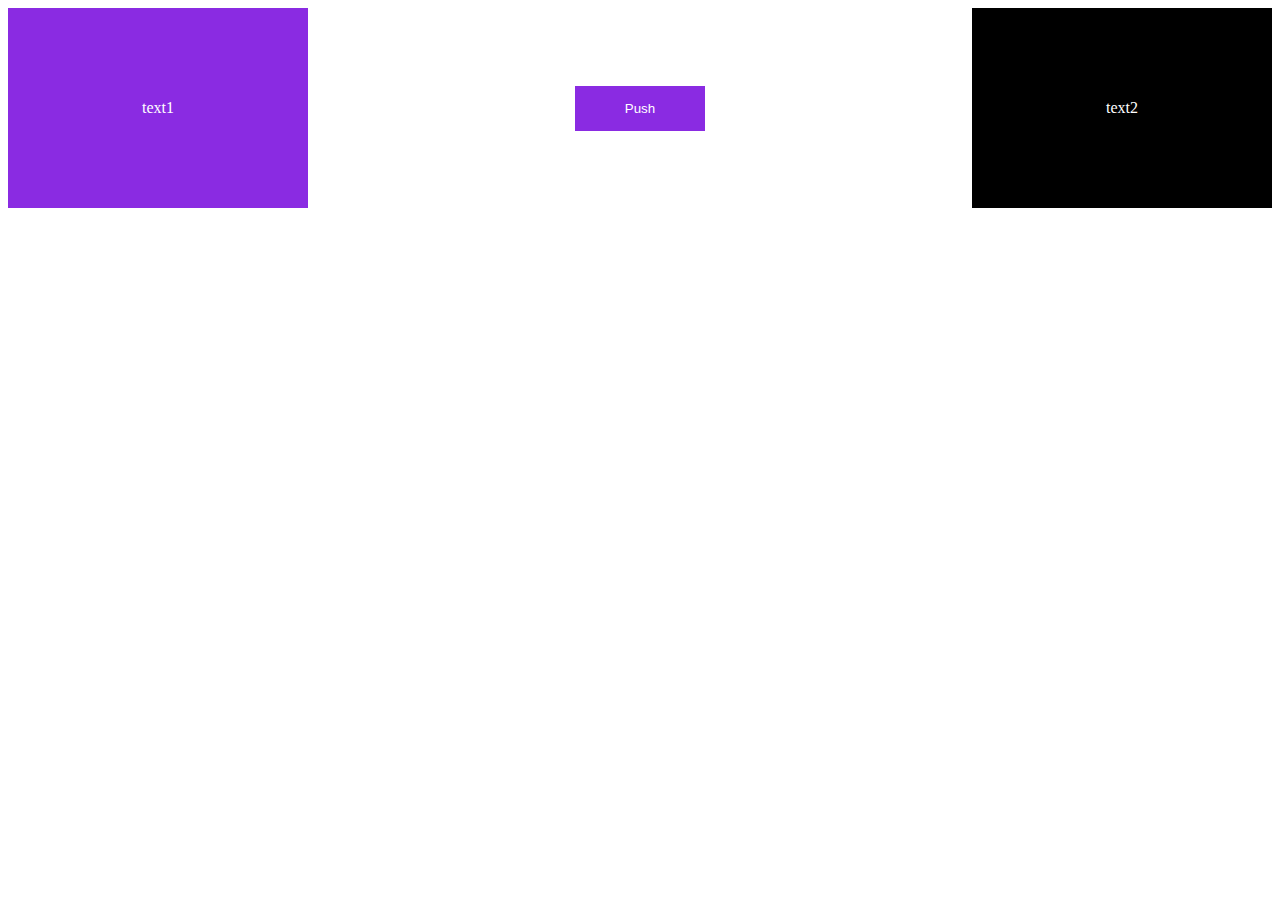
<file: 15-08/index.html>
<!DOCTYPE html>
<html lang="en">
<head>
    <meta charset="UTF-8">
    <meta name="viewport" content="width=device-width, initial-scale=1.0">
    <title>Document</title>
    <link rel="stylesheet" href="style.css">
</head>
<body>
    <div class="parent">
    <div class="one" id="one-div">text1</div>
    <button class="btn" id="btn-click">Push</button>
    <div class="two" id="two-div">text2</div>
</div>

    <script src="script.js"></script>
</body>
</html>
</file>
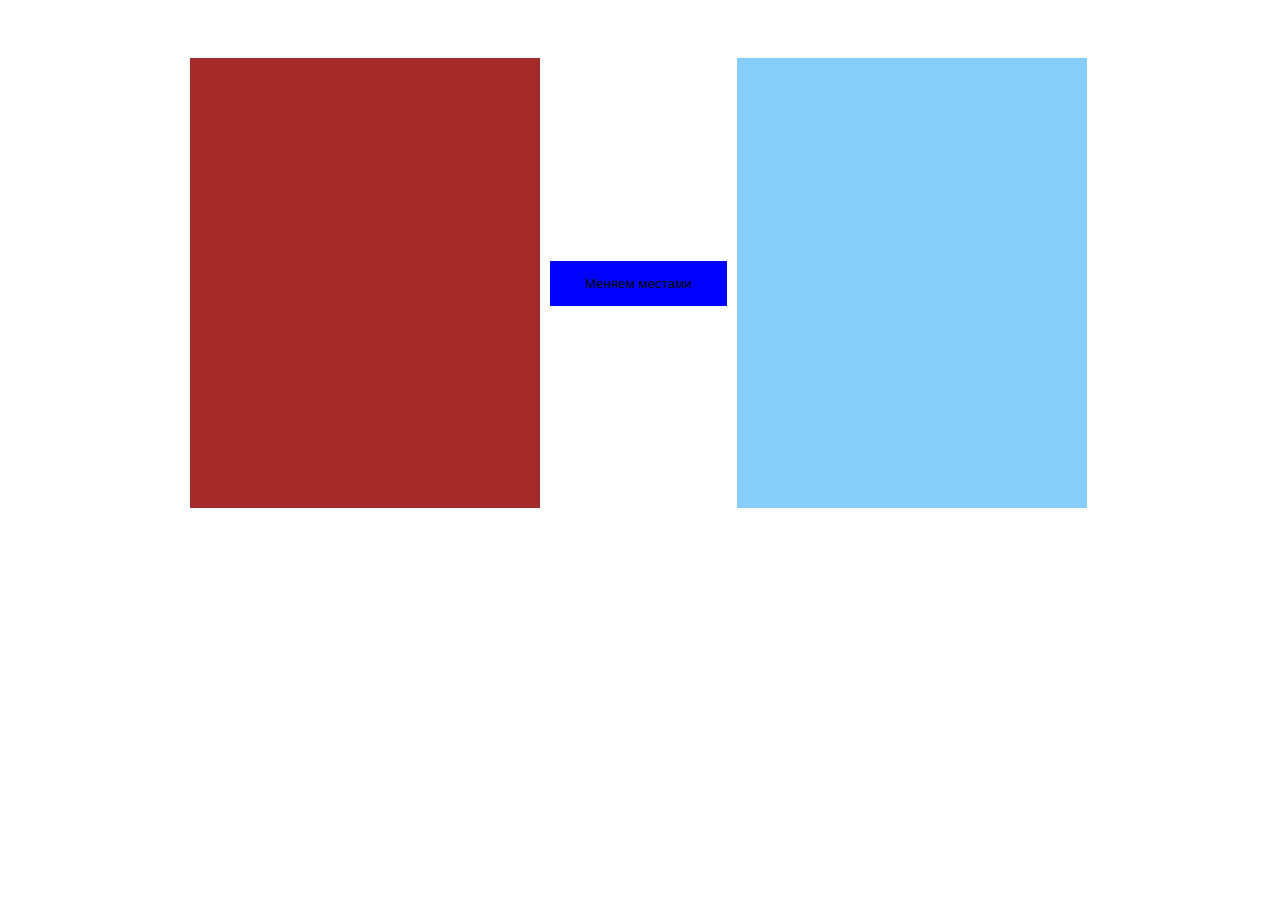
<file: 17-08/index.html>
<!DOCTYPE html>
<html lang="en">
<head>
    <meta charset="UTF-8">
    <meta name="viewport" content="width=device-width, initial-scale=1.0">
    <title>Document</title>
    <link rel="stylesheet" href="style.css">
</head>
<body>
<div class="container">
    <div class="box box1" id="box1"></div>
    <div class="button_box">
    <button class="btn" id="btn">Меняем местами</button>
</div>
<div class="box box2" id="box2"></div>
</div>

    <script src="script.js"></script>
</body>
</html>
</file>
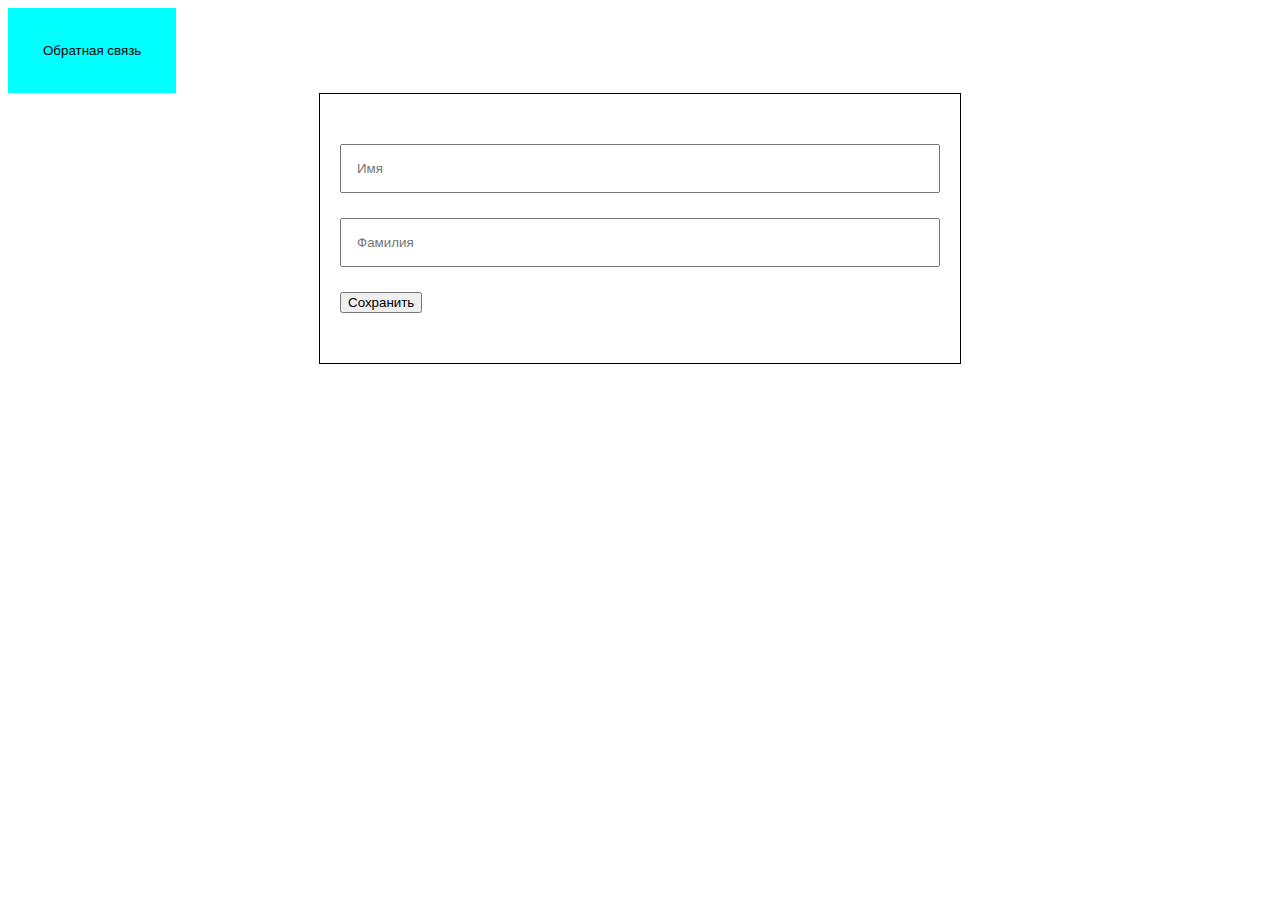
<file: 19-08/index.html>
<!DOCTYPE html>
<html lang="en">
<head>
    <meta charset="UTF-8">
    <meta name="viewport" content="width=device-width, initial-scale=1.0">
    <title>Document</title>
    <link rel="stylesheet" href="style.css">
</head>
<body>
    <button class="btn" id="btn">Обратная связь</button>

    <div class="form-container">
        <form>
            <div class="form-group">
                <input type="text" placeholder="Имя" >
            </div>
            <div class="form-group">
                <input type="text" placeholder="Фамилия">
            </div>
            <div class="form-button">
                <button type="submit" id="save-btn">Сохранить</button>
            </div>
        </form>
    </div>

    <script src="script.js"></script>
</body>
</html>
</file>
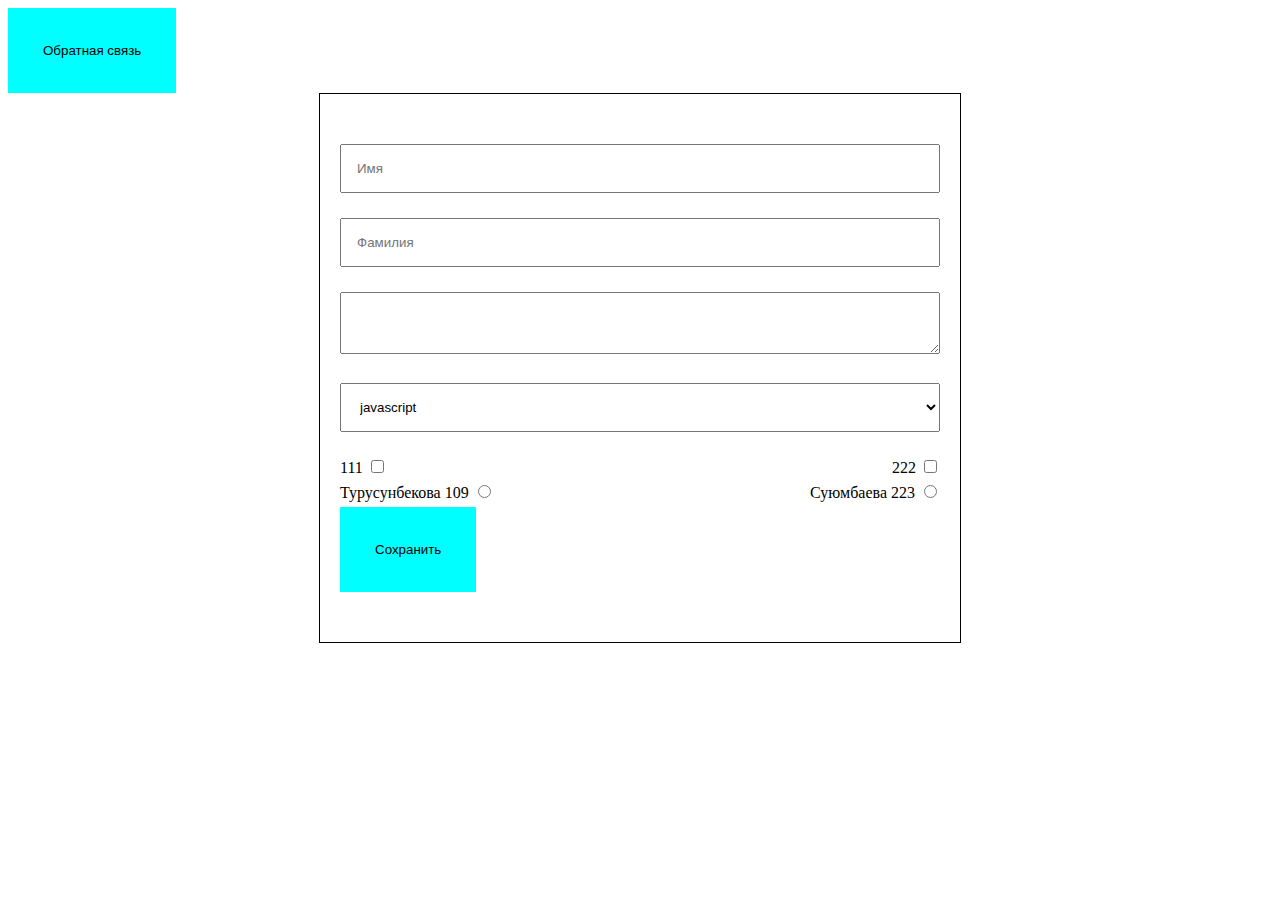
<file: 22-08/index.html>
<!DOCTYPE html>
<html lang="en">
<head>
    <meta charset="UTF-8">
    <meta name="viewport" content="width=device-width, initial-scale=1.0">
    <title>Document</title>
    <link rel="stylesheet" href="style.css">
</head>
<body>
    <button class="btn" id="btn">Обратная связь</button>

    <div class="form-container">
        <form action="javascript:void(0)">
            <div class="form-group">
                <input type="text" placeholder="Имя" name="name">
            </div>
            <div class="form-group">
                <input type="text" placeholder="Фамилия" name="surname">
            </div>
            <div class="form-group">
                <textarea name="msg"></textarea>
            </div>
            <div class="form-group">
                <select name="lang">
                    <option value="javascript">javascript</option>
                    <option value="java">java</option>
                    <option value="python">python</option>
                    
                </select>
            </div>

            <div class="form-group2">
                <label>111 <input type="checkbox" name="check"></label>
                <label>222 <input type="checkbox" name="check"></label>
            </div>
            <div class="form-group2">
                <label>Турусунбекова 109 <input type="radio" name="place" value="place1"></label>
                <label >Суюмбаева 223 <input type="radio" name="place" value="place2"></label>
            </div>
            <div class="form-button">
                <button type="submit" id="save-btn" class="btn">Сохранить</button>
            </div>
        </form>
    </div>

    <script src="script.js"></script>
</body>
</html>
</file>
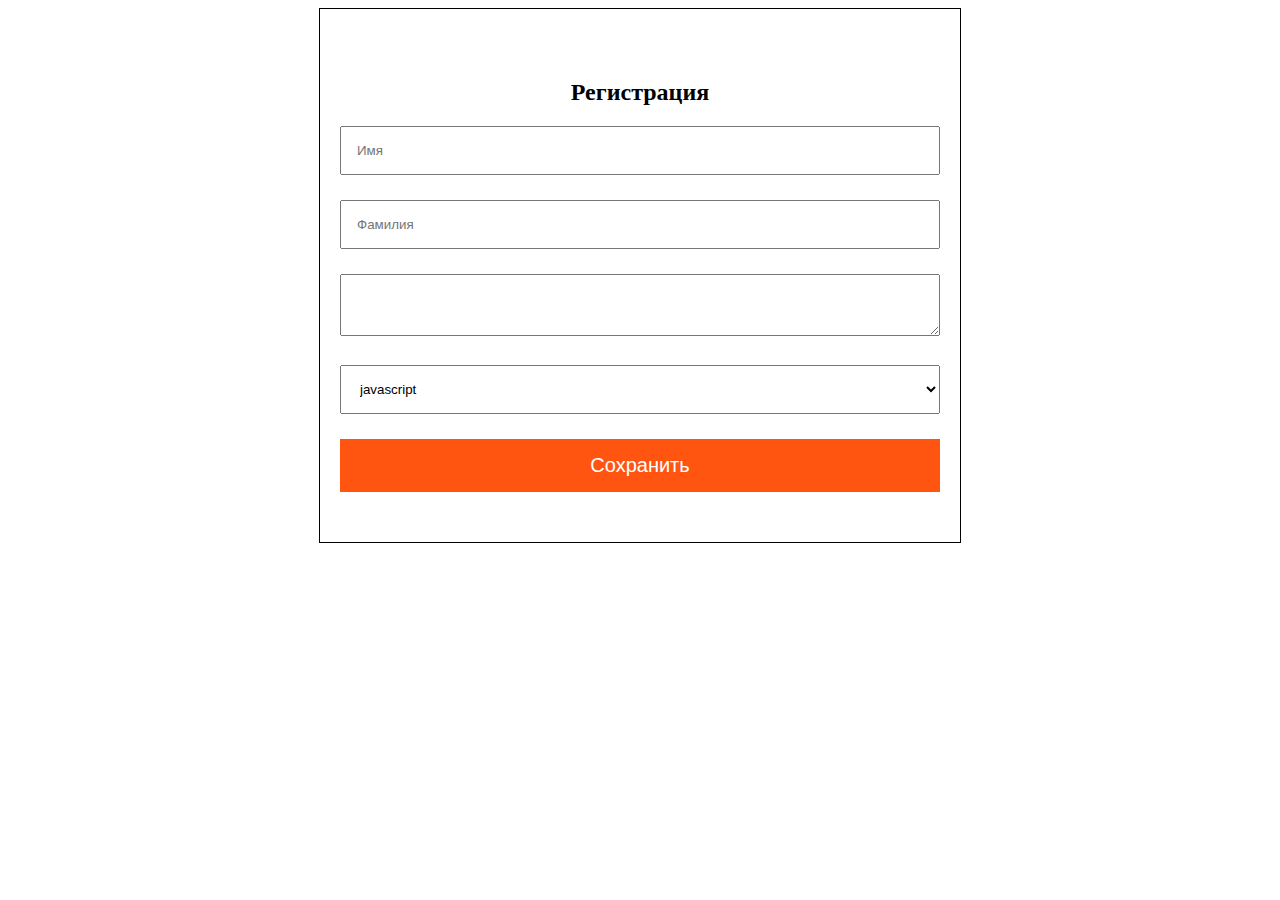
<file: 24-08/index.html>
<!DOCTYPE html>
<html lang="en">
<head>
    <meta charset="UTF-8">
    <meta name="viewport" content="width=device-width, initial-scale=1.0">
    <title>Document</title>
    <link rel="stylesheet" href="style.css">
</head>
<body>

    <div class="form-container">
        <h2 class="title">Регистрация</h2>
        <form id="registration-form">
            <div class="form-group">
                <input type="text" placeholder="Имя" name="name">
            </div>
            <div class="form-group">
                <input type="text" placeholder="Фамилия" name="surname">
            </div>
            <div class="form-group">
                <textarea name="msg"></textarea>
            </div>
            <div class="form-group">
                <select name="lang">
                    <option value="javascript">javascript</option>
                    <option value="java">java</option>
                    <option value="python">python</option>
                    
                </select>
            </div>

           
            <div class="form-button">
                <button type="submit" id="save-btn" class="btn">Сохранить</button>
            </div>
        </form>
    </div>

    <script src="script.js"></script>
</body>
</html>
</file>
<file: 15-08/style.css>
.btn{
    border: 0;
    background-color: blueviolet;
    padding: 15px 50px;
    color: #fff;
}

.btn:hover{
    border: 0;
    background-color: blueviolet;
    padding: 15px 50px;
    color: black;
}

.parent{
    display: flex;
    justify-content: space-between;
    align-items: center;
    
}

.one{
    height: 200px;
    width: 300px;
    background-color: blueviolet;
    color: #fff;
    display: flex;
    align-items: center;
    justify-content: center;
    
}

.two{
    height: 200px;
    width: 300px;
    background-color: black;
    color: #fff;
    display: flex;
    align-items: center;
    justify-content: center;
    
}
</file>
<file: 17-08/style.css>
.container{
    display: flex;
    gap: 10px;
    max-width: 900px;
    margin: 0 auto;
    padding: 50px;

}

.box{
    height: 450px;
    width: 350px;
    background-color: brown;

}

.box1{
    background-color: brown;

}

.box2{
    background-color: lightskyblue;
}

.button_box{
    height: 450px;
    display: flex;
    align-items: center;

}

.btn{
    padding: 15px 35px;
    background-color: blue;
    border: none;
}

.test{
    height: 300px;
    width: 300px;
    background-color: black;
}
</file>
<file: 19-08/style.css>
.btn{
    background-color: aqua;
    border: 0;
    padding: 35px;
}

.form-container{
    margin: 0 auto;
    width: 600px;
    padding: 50px 20px;
    border: 1px solid;
}

.form-group{
    margin-bottom: 25px;
}

.form-group input{
    width: 100%;
    padding: 15px;
    box-sizing: border-box;
}
</file>
<file: 22-08/style.css>
.btn {
    background-color: aqua;
    border: 0;
    padding: 35px;
}


.form-container {
    margin: 0 auto;
    width: 600px;
    padding: 50px 20px;
    border: 1px solid;
}

.form-group {
    margin-bottom: 25px;
}

.form-group input, .form-group textarea, .form-group select {
    width: 100%;
    padding: 15px;
    box-sizing: border-box;
}
.form-group2{
    display: flex;
    justify-content: space-between;
    margin-bottom: 5px;
}
</file>
<file: 24-08/style.css>
.btn {
    background-color: rgb(255, 85, 17);
    border: 0;
    padding: 15px;
    width: 100%;
    font-size: 20px;
    color: #fff;
}


.form-container {
    margin: 0 auto;
    width: 600px;
    padding: 50px 20px;
    border: 1px solid;
}

.form-group {
    margin-bottom: 25px;
}

.form-group input, .form-group textarea, .form-group select {
    width: 100%;
    padding: 15px;
    box-sizing: border-box;
}
.form-group2{
    display: flex;
    justify-content: space-between;
    margin-bottom: 5px;
}

.title{
    text-align: center;
}
</file>
